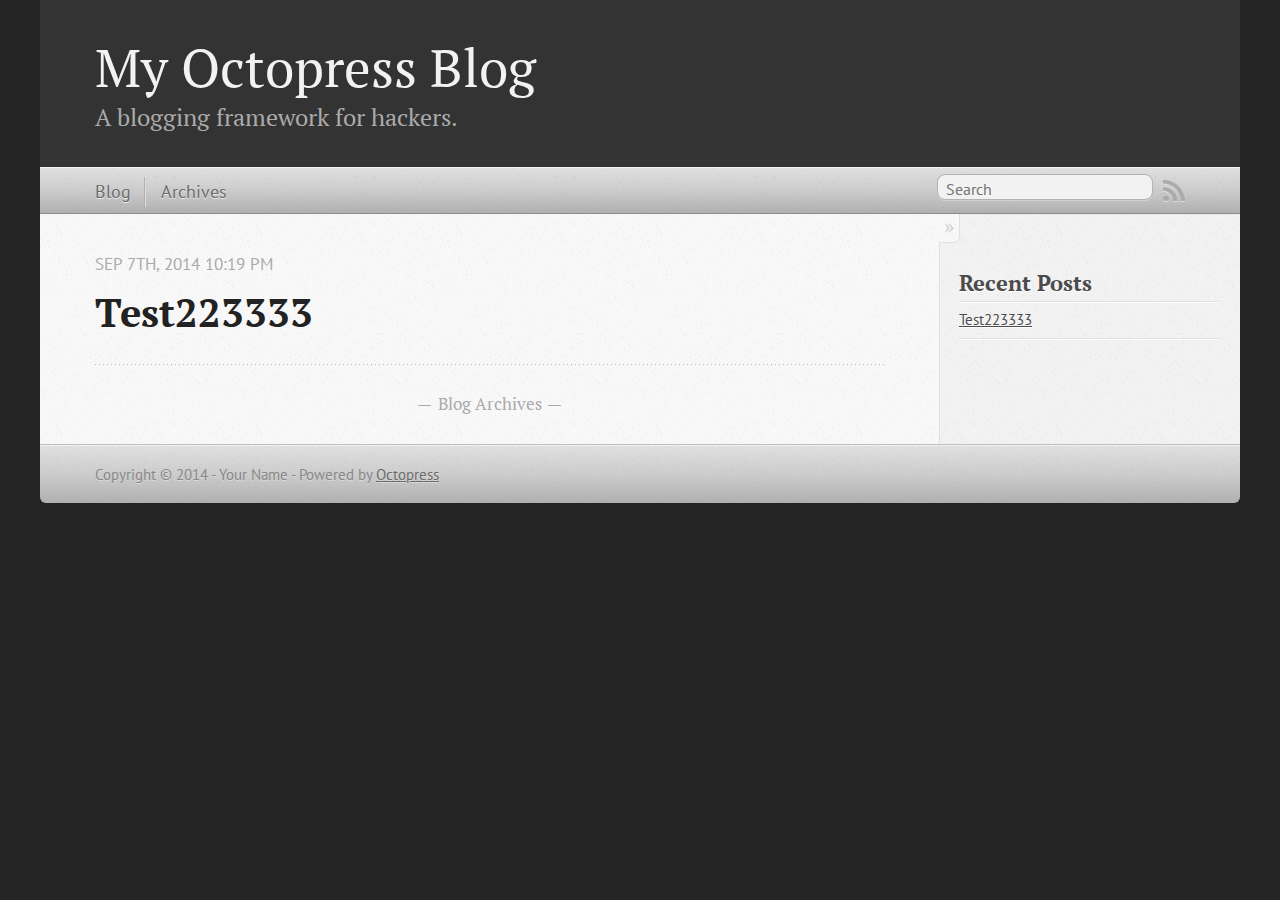
<file: index.html>
<!DOCTYPE html>
<!--[if IEMobile 7 ]><html class="no-js iem7"><![endif]-->
<!--[if lt IE 9]><html class="no-js lte-ie8"><![endif]-->
<!--[if (gt IE 8)|(gt IEMobile 7)|!(IEMobile)|!(IE)]><!--><html class="no-js" lang="en"><!--<![endif]-->
<head>
  <meta charset="utf-8">
  <title>My Octopress Blog</title>
  <meta name="author" content="Your Name">

  
  <meta name="description" content="
">
  

  <!-- http://t.co/dKP3o1e -->
  <meta name="HandheldFriendly" content="True">
  <meta name="MobileOptimized" content="320">
  <meta name="viewport" content="width=device-width, initial-scale=1">

  
  <link rel="canonical" href="http://xiangyueche.github.io">
  <link href="/favicon.png" rel="icon">
  <link href="/stylesheets/screen.css" media="screen, projection" rel="stylesheet" type="text/css">
  <link href="/atom.xml" rel="alternate" title="My Octopress Blog" type="application/atom+xml">
  <script src="/javascripts/modernizr-2.0.js"></script>
  <script src="//ajax.googleapis.com/ajax/libs/jquery/1.9.1/jquery.min.js"></script>
  <script>!window.jQuery && document.write(unescape('%3Cscript src="./javascripts/libs/jquery.min.js"%3E%3C/script%3E'))</script>
  <script src="/javascripts/octopress.js" type="text/javascript"></script>
  <!--Fonts from Google"s Web font directory at http://google.com/webfonts -->
<link href="//fonts.googleapis.com/css?family=PT+Serif:regular,italic,bold,bolditalic" rel="stylesheet" type="text/css">
<link href="//fonts.googleapis.com/css?family=PT+Sans:regular,italic,bold,bolditalic" rel="stylesheet" type="text/css">

  

</head>

<body   >
  <header role="banner"><hgroup>
  <h1><a href="/">My Octopress Blog</a></h1>
  
    <h2>A blogging framework for hackers.</h2>
  
</hgroup>

</header>
  <nav role="navigation"><ul class="subscription" data-subscription="rss">
  <li><a href="/atom.xml" rel="subscribe-rss" title="subscribe via RSS">RSS</a></li>
  
</ul>
  
<form action="https://www.google.com/search" method="get">
  <fieldset role="search">
    <input type="hidden" name="q" value="site:xiangyueche.github.io" />
    <input class="search" type="text" name="q" results="0" placeholder="Search"/>
  </fieldset>
</form>
  
<ul class="main-navigation">
  <li><a href="/">Blog</a></li>
  <li><a href="/blog/archives">Archives</a></li>
</ul>

</nav>
  <div id="main">
    <div id="content">
      <div class="blog-index">
  
  
  
    <article>
      
  <header>
    
      <h1 class="entry-title"><a href="/blog/2014/09/07/test223333/">Test223333</a></h1>
    
    
      <p class="meta">
        




<time class='entry-date' datetime='2014-09-07T22:19:14-04:00'><span class='date'><span class='date-month'>Sep</span> <span class='date-day'>7</span><span class='date-suffix'>th</span>, <span class='date-year'>2014</span></span> <span class='time'>10:19 pm</span></time>
        
      </p>
    
  </header>


  <div class="entry-content">
</div>
  
  


    </article>
  
  <div class="pagination">
    
    <a href="/blog/archives">Blog Archives</a>
    
  </div>
</div>
<aside class="sidebar">
  
    <section>
  <h1>Recent Posts</h1>
  <ul id="recent_posts">
    
      <li class="post">
        <a href="/blog/2014/09/07/test223333/">Test223333</a>
      </li>
    
  </ul>
</section>





  
</aside>

    </div>
  </div>
  <footer role="contentinfo"><p>
  Copyright &copy; 2014 - Your Name -
  <span class="credit">Powered by <a href="http://octopress.org">Octopress</a></span>
</p>

</footer>
  







  <script type="text/javascript">
    (function(){
      var twitterWidgets = document.createElement('script');
      twitterWidgets.type = 'text/javascript';
      twitterWidgets.async = true;
      twitterWidgets.src = '//platform.twitter.com/widgets.js';
      document.getElementsByTagName('head')[0].appendChild(twitterWidgets);
    })();
  </script>





</body>
</html>
</file>
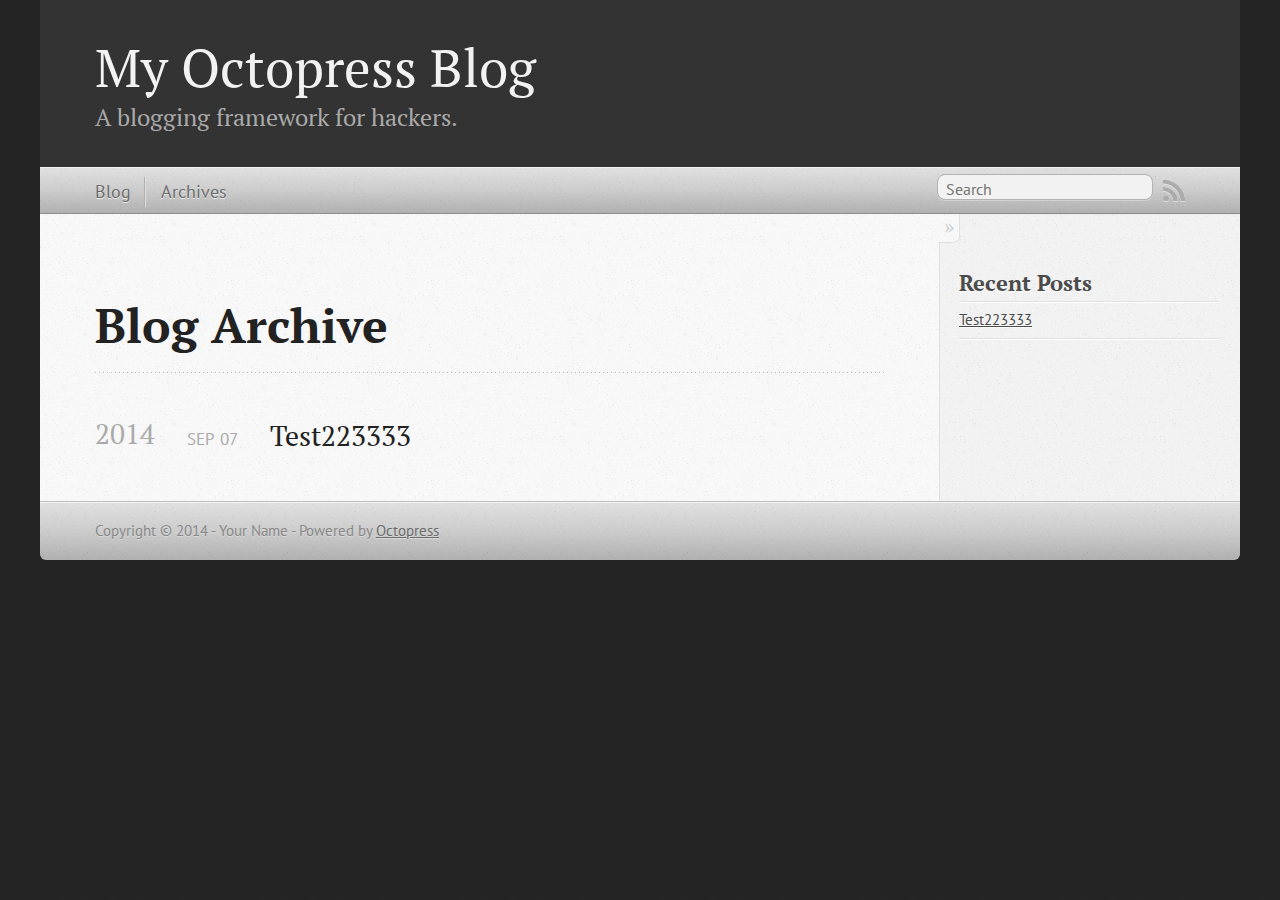
<file: blog/archives/index.html>
<!DOCTYPE html>
<!--[if IEMobile 7 ]><html class="no-js iem7"><![endif]-->
<!--[if lt IE 9]><html class="no-js lte-ie8"><![endif]-->
<!--[if (gt IE 8)|(gt IEMobile 7)|!(IEMobile)|!(IE)]><!--><html class="no-js" lang="en"><!--<![endif]-->
<head>
  <meta charset="utf-8">
  <title>Blog Archive - My Octopress Blog</title>
  <meta name="author" content="Your Name">

  
  <meta name="description" content=" Blog Archive 2014 Test223333
Sep 07 2014 Recent Posts Test223333 ">
  

  <!-- http://t.co/dKP3o1e -->
  <meta name="HandheldFriendly" content="True">
  <meta name="MobileOptimized" content="320">
  <meta name="viewport" content="width=device-width, initial-scale=1">

  
  <link rel="canonical" href="http://xiangyueche.github.io/blog/archives">
  <link href="/favicon.png" rel="icon">
  <link href="/stylesheets/screen.css" media="screen, projection" rel="stylesheet" type="text/css">
  <link href="/atom.xml" rel="alternate" title="My Octopress Blog" type="application/atom+xml">
  <script src="/javascripts/modernizr-2.0.js"></script>
  <script src="//ajax.googleapis.com/ajax/libs/jquery/1.9.1/jquery.min.js"></script>
  <script>!window.jQuery && document.write(unescape('%3Cscript src="./javascripts/libs/jquery.min.js"%3E%3C/script%3E'))</script>
  <script src="/javascripts/octopress.js" type="text/javascript"></script>
  <!--Fonts from Google"s Web font directory at http://google.com/webfonts -->
<link href="//fonts.googleapis.com/css?family=PT+Serif:regular,italic,bold,bolditalic" rel="stylesheet" type="text/css">
<link href="//fonts.googleapis.com/css?family=PT+Sans:regular,italic,bold,bolditalic" rel="stylesheet" type="text/css">

  

</head>

<body   >
  <header role="banner"><hgroup>
  <h1><a href="/">My Octopress Blog</a></h1>
  
    <h2>A blogging framework for hackers.</h2>
  
</hgroup>

</header>
  <nav role="navigation"><ul class="subscription" data-subscription="rss">
  <li><a href="/atom.xml" rel="subscribe-rss" title="subscribe via RSS">RSS</a></li>
  
</ul>
  
<form action="https://www.google.com/search" method="get">
  <fieldset role="search">
    <input type="hidden" name="q" value="site:xiangyueche.github.io" />
    <input class="search" type="text" name="q" results="0" placeholder="Search"/>
  </fieldset>
</form>
  
<ul class="main-navigation">
  <li><a href="/">Blog</a></li>
  <li><a href="/blog/archives">Archives</a></li>
</ul>

</nav>
  <div id="main">
    <div id="content">
      <div>
<article role="article">
  
  <header>
    <h1 class="entry-title">Blog Archive</h1>
    
  </header>
  
  <div id="blog-archives">



  
  <h2>2014</h2>

<article>
  
<h1><a href="/blog/2014/09/07/test223333/">Test223333</a></h1>
<time datetime="2014-09-07T22:19:14-04:00" pubdate><span class='month'>Sep</span> <span class='day'>07</span> <span class='year'>2014</span></time>


</article>

</div>

  
</article>

</div>

<aside class="sidebar">
  
    <section>
  <h1>Recent Posts</h1>
  <ul id="recent_posts">
    
      <li class="post">
        <a href="/blog/2014/09/07/test223333/">Test223333</a>
      </li>
    
  </ul>
</section>





  
</aside>


    </div>
  </div>
  <footer role="contentinfo"><p>
  Copyright &copy; 2014 - Your Name -
  <span class="credit">Powered by <a href="http://octopress.org">Octopress</a></span>
</p>

</footer>
  







  <script type="text/javascript">
    (function(){
      var twitterWidgets = document.createElement('script');
      twitterWidgets.type = 'text/javascript';
      twitterWidgets.async = true;
      twitterWidgets.src = '//platform.twitter.com/widgets.js';
      document.getElementsByTagName('head')[0].appendChild(twitterWidgets);
    })();
  </script>





</body>
</html>
</file>
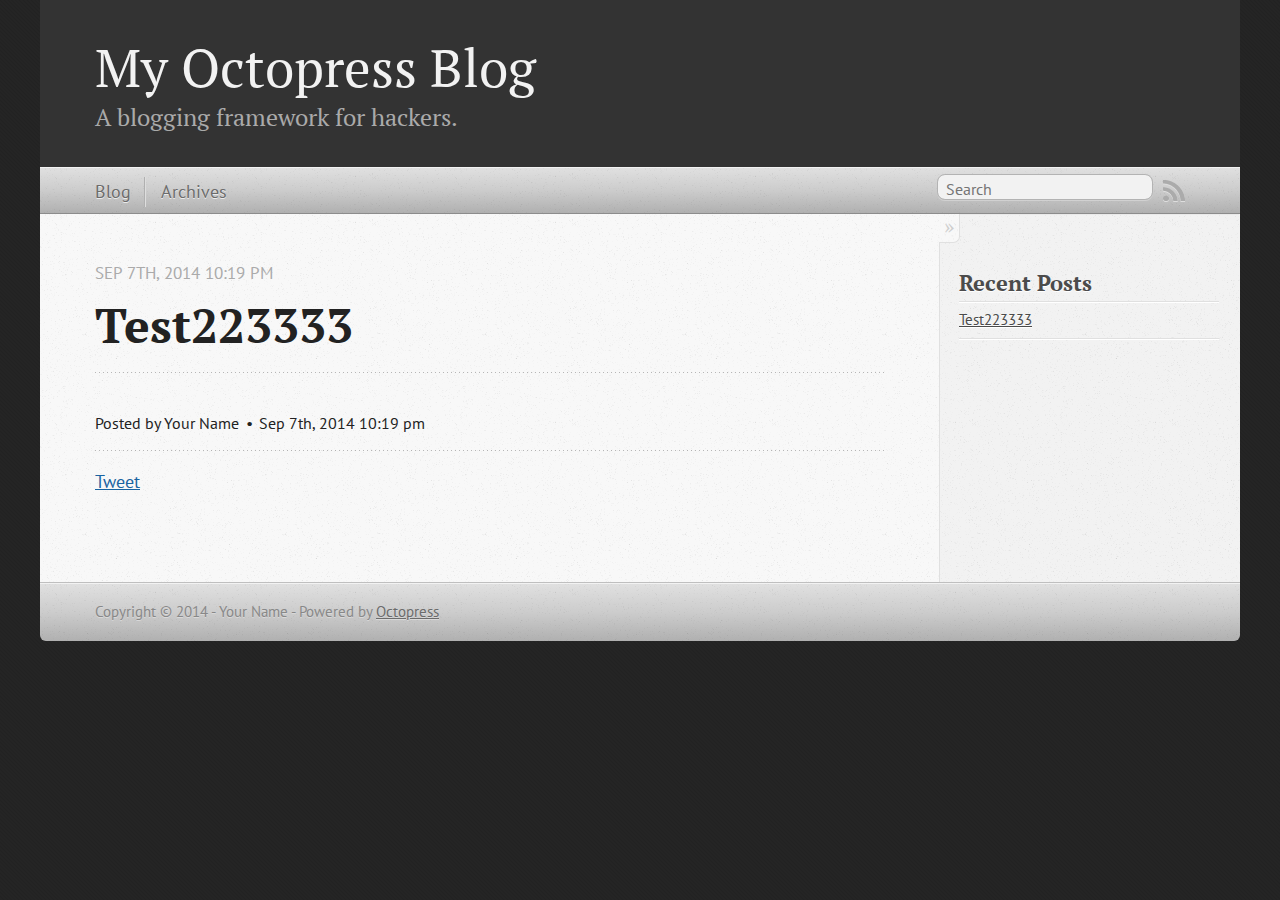
<file: blog/2014/09/07/test223333/index.html>
<!DOCTYPE html>
<!--[if IEMobile 7 ]><html class="no-js iem7"><![endif]-->
<!--[if lt IE 9]><html class="no-js lte-ie8"><![endif]-->
<!--[if (gt IE 8)|(gt IEMobile 7)|!(IEMobile)|!(IE)]><!--><html class="no-js" lang="en"><!--<![endif]-->
<head>
  <meta charset="utf-8">
  <title>Test223333 - My Octopress Blog</title>
  <meta name="author" content="Your Name">

  
  <meta name="description" content="
">
  

  <!-- http://t.co/dKP3o1e -->
  <meta name="HandheldFriendly" content="True">
  <meta name="MobileOptimized" content="320">
  <meta name="viewport" content="width=device-width, initial-scale=1">

  
  <link rel="canonical" href="http://xiangyueche.github.io/blog/2014/09/07/test223333">
  <link href="/favicon.png" rel="icon">
  <link href="/stylesheets/screen.css" media="screen, projection" rel="stylesheet" type="text/css">
  <link href="/atom.xml" rel="alternate" title="My Octopress Blog" type="application/atom+xml">
  <script src="/javascripts/modernizr-2.0.js"></script>
  <script src="//ajax.googleapis.com/ajax/libs/jquery/1.9.1/jquery.min.js"></script>
  <script>!window.jQuery && document.write(unescape('%3Cscript src="./javascripts/libs/jquery.min.js"%3E%3C/script%3E'))</script>
  <script src="/javascripts/octopress.js" type="text/javascript"></script>
  <!--Fonts from Google"s Web font directory at http://google.com/webfonts -->
<link href="//fonts.googleapis.com/css?family=PT+Serif:regular,italic,bold,bolditalic" rel="stylesheet" type="text/css">
<link href="//fonts.googleapis.com/css?family=PT+Sans:regular,italic,bold,bolditalic" rel="stylesheet" type="text/css">

  

</head>

<body   >
  <header role="banner"><hgroup>
  <h1><a href="/">My Octopress Blog</a></h1>
  
    <h2>A blogging framework for hackers.</h2>
  
</hgroup>

</header>
  <nav role="navigation"><ul class="subscription" data-subscription="rss">
  <li><a href="/atom.xml" rel="subscribe-rss" title="subscribe via RSS">RSS</a></li>
  
</ul>
  
<form action="https://www.google.com/search" method="get">
  <fieldset role="search">
    <input type="hidden" name="q" value="site:xiangyueche.github.io" />
    <input class="search" type="text" name="q" results="0" placeholder="Search"/>
  </fieldset>
</form>
  
<ul class="main-navigation">
  <li><a href="/">Blog</a></li>
  <li><a href="/blog/archives">Archives</a></li>
</ul>

</nav>
  <div id="main">
    <div id="content">
      <div>
<article class="hentry" role="article">
  
  <header>
    
      <h1 class="entry-title">Test223333</h1>
    
    
      <p class="meta">
        




<time class='entry-date' datetime='2014-09-07T22:19:14-04:00'><span class='date'><span class='date-month'>Sep</span> <span class='date-day'>7</span><span class='date-suffix'>th</span>, <span class='date-year'>2014</span></span> <span class='time'>10:19 pm</span></time>
        
      </p>
    
  </header>


<div class="entry-content">
</div>


  <footer>
    <p class="meta">
      
  

<span class="byline author vcard">Posted by <span class="fn">Your Name</span></span>

      




<time class='entry-date' datetime='2014-09-07T22:19:14-04:00'><span class='date'><span class='date-month'>Sep</span> <span class='date-day'>7</span><span class='date-suffix'>th</span>, <span class='date-year'>2014</span></span> <span class='time'>10:19 pm</span></time>
      


    </p>
    
      <div class="sharing">
  
  <a href="//twitter.com/share" class="twitter-share-button" data-url="http://xiangyueche.github.io/blog/2014/09/07/test223333/" data-via="" data-counturl="http://xiangyueche.github.io/blog/2014/09/07/test223333/" >Tweet</a>
  
  
  
</div>

    
    <p class="meta">
      
      
    </p>
  </footer>
</article>

</div>

<aside class="sidebar">
  
    <section>
  <h1>Recent Posts</h1>
  <ul id="recent_posts">
    
      <li class="post">
        <a href="/blog/2014/09/07/test223333/">Test223333</a>
      </li>
    
  </ul>
</section>





  
</aside>


    </div>
  </div>
  <footer role="contentinfo"><p>
  Copyright &copy; 2014 - Your Name -
  <span class="credit">Powered by <a href="http://octopress.org">Octopress</a></span>
</p>

</footer>
  







  <script type="text/javascript">
    (function(){
      var twitterWidgets = document.createElement('script');
      twitterWidgets.type = 'text/javascript';
      twitterWidgets.async = true;
      twitterWidgets.src = '//platform.twitter.com/widgets.js';
      document.getElementsByTagName('head')[0].appendChild(twitterWidgets);
    })();
  </script>





</body>
</html>
</file>
<file: stylesheets/screen.css>
html,body,div,span,applet,object,iframe,h1,h2,h3,h4,h5,h6,p,blockquote,pre,a,abbr,acronym,address,big,cite,code,del,dfn,em,img,ins,kbd,q,s,samp,small,strike,strong,sub,sup,tt,var,b,u,i,center,dl,dt,dd,ol,ul,li,fieldset,form,label,legend,table,caption,tbody,tfoot,thead,tr,th,td,article,aside,canvas,details,embed,figure,figcaption,footer,header,hgroup,menu,nav,output,ruby,section,summary,time,mark,audio,video{margin:0;padding:0;border:0;font:inherit;font-size:100%;vertical-align:baseline}html{line-height:1}ol,ul{list-style:none}table{border-collapse:collapse;border-spacing:0}caption,th,td{text-align:left;font-weight:normal;vertical-align:middle}q,blockquote{quotes:none}q:before,q:after,blockquote:before,blockquote:after{content:"";content:none}a img{border:none}article,aside,details,figcaption,figure,footer,header,hgroup,menu,nav,section,summary{display:block}a{color:#1863a1}a:visited{color:#751590}a:focus{color:#0181eb}a:hover{color:#0181eb}a:active{color:#01579f}aside.sidebar a{color:#222}aside.sidebar a:focus{color:#0181eb}aside.sidebar a:hover{color:#0181eb}aside.sidebar a:active{color:#01579f}a{-webkit-transition:color 0.3s;-moz-transition:color 0.3s;-o-transition:color 0.3s;transition:color 0.3s}html{background:#252525 url('/images/line-tile.png?1410142741') top left}body>div{background:#f2f2f2 url('/images/noise.png?1410142741') top left;border-bottom:1px solid #bfbfbf}body>div>div{background:#f8f8f8 url('/images/noise.png?1410142741') top left;border-right:1px solid #e0e0e0}.heading,body>header h1,h1,h2,h3,h4,h5,h6{font-family:"PT Serif","Georgia","Helvetica Neue",Arial,sans-serif}.sans,body>header h2,article header p.meta,article>footer,#content .blog-index footer,html .gist .gist-file .gist-meta,#blog-archives a.category,#blog-archives time,aside.sidebar section,body>footer{font-family:"PT Sans","Helvetica Neue",Arial,sans-serif}.serif,body,#content .blog-index a[rel=full-article]{font-family:"PT Serif",Georgia,Times,"Times New Roman",serif}.mono,pre,code,tt,p code,li code{font-family:Menlo,Monaco,"Andale Mono","lucida console","Courier New",monospace}body>header h1{font-size:2.2em;font-family:"PT Serif","Georgia","Helvetica Neue",Arial,sans-serif;font-weight:normal;line-height:1.2em;margin-bottom:0.6667em}body>header h2{font-family:"PT Serif","Georgia","Helvetica Neue",Arial,sans-serif}body{line-height:1.5em;color:#222}h1{font-size:2.2em;line-height:1.2em}@media only screen and (min-width: 992px){body{font-size:1.15em}h1{font-size:2.6em;line-height:1.2em}}h1,h2,h3,h4,h5,h6{text-rendering:optimizelegibility;margin-bottom:1em;font-weight:bold}h2,section h1{font-size:1.5em}h3,section h2,section section h1{font-size:1.3em}h4,section h3,section section h2,section section section h1{font-size:1em}h5,section h4,section section h3{font-size:.9em}h6,section h5,section section h4,section section section h3{font-size:.8em}p,article blockquote,ul,ol{margin-bottom:1.5em}ul{list-style-type:disc}ul ul{list-style-type:circle;margin-bottom:0px}ul ul ul{list-style-type:square;margin-bottom:0px}ol{list-style-type:decimal}ol ol{list-style-type:lower-alpha;margin-bottom:0px}ol ol ol{list-style-type:lower-roman;margin-bottom:0px}ul,ul ul,ul ol,ol,ol ul,ol ol{margin-left:1.3em}ul ul,ul ol,ol ul,ol ol{margin-bottom:0em}strong{font-weight:bold}em{font-style:italic}sup,sub{font-size:0.75em;position:relative;display:inline-block;padding:0 .2em;line-height:.8em}sup{top:-.5em}sub{bottom:-.5em}a[rev='footnote']{font-size:.75em;padding:0 .3em;line-height:1}q{font-style:italic}q:before{content:"\201C"}q:after{content:"\201D"}em,dfn{font-style:italic}strong,dfn{font-weight:bold}del,s{text-decoration:line-through}abbr,acronym{border-bottom:1px dotted;cursor:help}hr{margin-bottom:0.2em}small{font-size:.8em}big{font-size:1.2em}article blockquote{font-style:italic;position:relative;font-size:1.2em;line-height:1.5em;padding-left:1em;border-left:4px solid rgba(170,170,170,0.5)}article blockquote cite{font-style:italic}article blockquote cite a{color:#aaa !important;word-wrap:break-word}article blockquote cite:before{content:'\2014';padding-right:.3em;padding-left:.3em;color:#aaa}@media only screen and (min-width: 992px){article blockquote{padding-left:1.5em;border-left-width:4px}}.pullquote-right:before,.pullquote-left:before{padding:0;border:none;content:attr(data-pullquote);float:right;width:45%;margin:.5em 0 1em 1.5em;position:relative;top:7px;font-size:1.4em;line-height:1.45em}.pullquote-left:before{float:left;margin:.5em 1.5em 1em 0}.force-wrap,article a,aside.sidebar a{white-space:-moz-pre-wrap;white-space:-pre-wrap;white-space:-o-pre-wrap;white-space:pre-wrap;word-wrap:break-word}.group,body>header,body>nav,body>footer,body #content>article,body #content>div>article,body #content>div>section,body div.pagination,aside.sidebar,#main,#content,.sidebar{*zoom:1}.group:after,body>header:after,body>nav:after,body>footer:after,body #content>article:after,body #content>div>section:after,body div.pagination:after,#main:after,#content:after,.sidebar:after{content:"";display:table;clear:both}body{-webkit-text-size-adjust:none;max-width:1200px;position:relative;margin:0 auto}body>header,body>nav,body>footer,body #content>article,body #content>div>article,body #content>div>section{padding-left:18px;padding-right:18px}@media only screen and (min-width: 480px){body>header,body>nav,body>footer,body #content>article,body #content>div>article,body #content>div>section{padding-left:25px;padding-right:25px}}@media only screen and (min-width: 768px){body>header,body>nav,body>footer,body #content>article,body #content>div>article,body #content>div>section{padding-left:35px;padding-right:35px}}@media only screen and (min-width: 992px){body>header,body>nav,body>footer,body #content>article,body #content>div>article,body #content>div>section{padding-left:55px;padding-right:55px}}body div.pagination{margin-left:18px;margin-right:18px}@media only screen and (min-width: 480px){body div.pagination{margin-left:25px;margin-right:25px}}@media only screen and (min-width: 768px){body div.pagination{margin-left:35px;margin-right:35px}}@media only screen and (min-width: 992px){body div.pagination{margin-left:55px;margin-right:55px}}body>header{font-size:1em;padding-top:1.5em;padding-bottom:1.5em}#content{overflow:hidden}#content>div,#content>article{width:100%}aside.sidebar{float:none;padding:0 18px 1px;background-color:#f7f7f7;border-top:1px solid #e0e0e0}.flex-content,article img,article video,article .flash-video,aside.sidebar img{max-width:100%;height:auto}.basic-alignment.left,article img.left,article video.left,article .left.flash-video,aside.sidebar img.left{float:left;margin-right:1.5em}.basic-alignment.right,article img.right,article video.right,article .right.flash-video,aside.sidebar img.right{float:right;margin-left:1.5em}.basic-alignment.center,article img.center,article video.center,article .center.flash-video,aside.sidebar img.center{display:block;margin:0 auto 1.5em}.basic-alignment.left,article img.left,article video.left,article .left.flash-video,aside.sidebar img.left,.basic-alignment.right,article img.right,article video.right,article .right.flash-video,aside.sidebar img.right{margin-bottom:.8em}.toggle-sidebar,.no-sidebar .toggle-sidebar{display:none}@media only screen and (min-width: 750px){body.sidebar-footer aside.sidebar{float:none;width:auto;clear:left;margin:0;padding:0 35px 1px;background-color:#f7f7f7;border-top:1px solid #eaeaea}body.sidebar-footer aside.sidebar section.odd,body.sidebar-footer aside.sidebar section.even{float:left;width:48%}body.sidebar-footer aside.sidebar section.odd{margin-left:0}body.sidebar-footer aside.sidebar section.even{margin-left:4%}body.sidebar-footer aside.sidebar.thirds section{width:30%;margin-left:5%}body.sidebar-footer aside.sidebar.thirds section.first{margin-left:0;clear:both}}body.sidebar-footer #content{margin-right:0px}body.sidebar-footer .toggle-sidebar{display:none}@media only screen and (min-width: 550px){body>header{font-size:1em}}@media only screen and (min-width: 750px){aside.sidebar{float:none;width:auto;clear:left;margin:0;padding:0 35px 1px;background-color:#f7f7f7;border-top:1px solid #eaeaea}aside.sidebar section.odd,aside.sidebar section.even{float:left;width:48%}aside.sidebar section.odd{margin-left:0}aside.sidebar section.even{margin-left:4%}aside.sidebar.thirds section{width:30%;margin-left:5%}aside.sidebar.thirds section.first{margin-left:0;clear:both}}@media only screen and (min-width: 768px){body{-webkit-text-size-adjust:auto}body>header{font-size:1.2em}#main{padding:0;margin:0 auto}#content{overflow:visible;margin-right:240px;position:relative}.no-sidebar #content{margin-right:0;border-right:0}.collapse-sidebar #content{margin-right:20px}#content>div,#content>article{padding-top:17.5px;padding-bottom:17.5px;float:left}aside.sidebar{width:210px;padding:0 15px 15px;background:none;clear:none;float:left;margin:0 -100% 0 0}aside.sidebar section{width:auto;margin-left:0}aside.sidebar section.odd,aside.sidebar section.even{float:none;width:auto;margin-left:0}.collapse-sidebar aside.sidebar{float:none;width:auto;clear:left;margin:0;padding:0 35px 1px;background-color:#f7f7f7;border-top:1px solid #eaeaea}.collapse-sidebar aside.sidebar section.odd,.collapse-sidebar aside.sidebar section.even{float:left;width:48%}.collapse-sidebar aside.sidebar section.odd{margin-left:0}.collapse-sidebar aside.sidebar section.even{margin-left:4%}.collapse-sidebar aside.sidebar.thirds section{width:30%;margin-left:5%}.collapse-sidebar aside.sidebar.thirds section.first{margin-left:0;clear:both}}@media only screen and (min-width: 992px){body>header{font-size:1.3em}#content{margin-right:300px}#content>div,#content>article{padding-top:27.5px;padding-bottom:27.5px}aside.sidebar{width:260px;padding:1.2em 20px 20px}.collapse-sidebar aside.sidebar{padding-left:55px;padding-right:55px}}@media only screen and (min-width: 768px){ul,ol{margin-left:0}}body>header{background:#333}body>header h1{display:inline-block;margin:0}body>header h1 a,body>header h1 a:visited,body>header h1 a:hover{color:#f2f2f2;text-decoration:none}body>header h2{margin:.2em 0 0;font-size:1em;color:#aaa;font-weight:normal}body>nav{position:relative;background-color:#ccc;background:url('/images/noise.png?1410142741'),-webkit-gradient(linear, 50% 0%, 50% 100%, color-stop(0%, #e0e0e0), color-stop(50%, #cccccc), color-stop(100%, #b0b0b0));background:url('/images/noise.png?1410142741'),-webkit-linear-gradient(#e0e0e0,#cccccc,#b0b0b0);background:url('/images/noise.png?1410142741'),-moz-linear-gradient(#e0e0e0,#cccccc,#b0b0b0);background:url('/images/noise.png?1410142741'),-o-linear-gradient(#e0e0e0,#cccccc,#b0b0b0);background:url('/images/noise.png?1410142741'),linear-gradient(#e0e0e0,#cccccc,#b0b0b0);border-top:1px solid #f2f2f2;border-bottom:1px solid #8c8c8c;padding-top:.35em;padding-bottom:.35em}body>nav form{-webkit-background-clip:padding;-moz-background-clip:padding;background-clip:padding-box;margin:0;padding:0}body>nav form .search{padding:.3em .5em 0;font-size:.85em;font-family:"PT Sans","Helvetica Neue",Arial,sans-serif;line-height:1.1em;width:95%;-webkit-border-radius:0.5em;-moz-border-radius:0.5em;-ms-border-radius:0.5em;-o-border-radius:0.5em;border-radius:0.5em;-webkit-background-clip:padding;-moz-background-clip:padding;background-clip:padding-box;-webkit-box-shadow:#d1d1d1 0 1px;-moz-box-shadow:#d1d1d1 0 1px;box-shadow:#d1d1d1 0 1px;background-color:#f2f2f2;border:1px solid #b3b3b3;color:#888}body>nav form .search:focus{color:#444;border-color:#80b1df;-webkit-box-shadow:#80b1df 0 0 4px,#80b1df 0 0 3px inset;-moz-box-shadow:#80b1df 0 0 4px,#80b1df 0 0 3px inset;box-shadow:#80b1df 0 0 4px,#80b1df 0 0 3px inset;background-color:#fff;outline:none}body>nav fieldset[role=search]{float:right;width:48%}body>nav fieldset.mobile-nav{float:left;width:48%}body>nav fieldset.mobile-nav select{width:100%;font-size:.8em;border:1px solid #888}body>nav ul{display:none}@media only screen and (min-width: 550px){body>nav{font-size:.9em}body>nav ul{margin:0;padding:0;border:0;overflow:hidden;*zoom:1;float:left;display:block;padding-top:.15em}body>nav ul li{list-style-image:none;list-style-type:none;margin-left:0;white-space:nowrap;display:inline;float:left;padding-left:0;padding-right:0}body>nav ul li:first-child,body>nav ul li.first{padding-left:0}body>nav ul li:last-child{padding-right:0}body>nav ul li.last{padding-right:0}body>nav ul.subscription{margin-left:.8em;float:right}body>nav ul.subscription li:last-child a{padding-right:0}body>nav ul li{margin:0}body>nav a{color:#6b6b6b;font-family:"PT Sans","Helvetica Neue",Arial,sans-serif;text-shadow:#ebebeb 0 1px;float:left;text-decoration:none;font-size:1.1em;padding:.1em 0;line-height:1.5em}body>nav a:visited{color:#6b6b6b}body>nav a:hover{color:#2b2b2b}body>nav li+li{border-left:1px solid #b0b0b0;margin-left:.8em}body>nav li+li a{padding-left:.8em;border-left:1px solid #dedede}body>nav form{float:right;text-align:left;padding-left:.8em;width:175px}body>nav form .search{width:93%;font-size:.95em;line-height:1.2em}body>nav ul[data-subscription$=email]+form{width:97px}body>nav ul[data-subscription$=email]+form .search{width:91%}body>nav fieldset.mobile-nav{display:none}body>nav fieldset[role=search]{width:99%}}@media only screen and (min-width: 992px){body>nav form{width:215px}body>nav ul[data-subscription$=email]+form{width:147px}}.no-placeholder body>nav .search{background:#f2f2f2 url('/images/search.png?1410142741') 0.3em 0.25em no-repeat;text-indent:1.3em}@media only screen and (min-width: 550px){.maskImage body>nav ul[data-subscription$=email]+form{width:123px}}@media only screen and (min-width: 992px){.maskImage body>nav ul[data-subscription$=email]+form{width:173px}}.maskImage ul.subscription{position:relative;top:.2em}.maskImage ul.subscription li,.maskImage ul.subscription a{border:0;padding:0}.maskImage a[rel=subscribe-rss]{position:relative;top:0px;text-indent:-999999em;background-color:#dedede;border:0;padding:0}.maskImage a[rel=subscribe-rss],.maskImage a[rel=subscribe-rss]:after{-webkit-mask-image:url('/images/rss.png?1410142741');-moz-mask-image:url('/images/rss.png?1410142741');-ms-mask-image:url('/images/rss.png?1410142741');-o-mask-image:url('/images/rss.png?1410142741');mask-image:url('/images/rss.png?1410142741');-webkit-mask-repeat:no-repeat;-moz-mask-repeat:no-repeat;-ms-mask-repeat:no-repeat;-o-mask-repeat:no-repeat;mask-repeat:no-repeat;width:22px;height:22px}.maskImage a[rel=subscribe-rss]:after{content:"";position:absolute;top:-1px;left:0;background-color:#ababab}.maskImage a[rel=subscribe-rss]:hover:after{background-color:#9e9e9e}.maskImage a[rel=subscribe-email]{position:relative;top:0px;text-indent:-999999em;background-color:#dedede;border:0;padding:0}.maskImage a[rel=subscribe-email],.maskImage a[rel=subscribe-email]:after{-webkit-mask-image:url('/images/email.png?1410142741');-moz-mask-image:url('/images/email.png?1410142741');-ms-mask-image:url('/images/email.png?1410142741');-o-mask-image:url('/images/email.png?1410142741');mask-image:url('/images/email.png?1410142741');-webkit-mask-repeat:no-repeat;-moz-mask-repeat:no-repeat;-ms-mask-repeat:no-repeat;-o-mask-repeat:no-repeat;mask-repeat:no-repeat;width:28px;height:22px}.maskImage a[rel=subscribe-email]:after{content:"";position:absolute;top:-1px;left:0;background-color:#ababab}.maskImage a[rel=subscribe-email]:hover:after{background-color:#9e9e9e}article{padding-top:1em}article header{position:relative;padding-top:2em;padding-bottom:1em;margin-bottom:1em;background:url('[data-uri]') bottom left repeat-x}article header h1{margin:0}article header h1 a{text-decoration:none}article header h1 a:hover{text-decoration:underline}article header p{font-size:.9em;color:#aaa;margin:0}article header p.meta{text-transform:uppercase;position:absolute;top:0}@media only screen and (min-width: 768px){article header{margin-bottom:1.5em;padding-bottom:1em;background:url('[data-uri]') bottom left repeat-x}}article h2{padding-top:0.8em;background:url('[data-uri]') top left repeat-x}.entry-content article h2:first-child,article header+h2{padding-top:0}article h2:first-child,article header+h2{background:none}article .feature{padding-top:.5em;margin-bottom:1em;padding-bottom:1em;background:url('[data-uri]') bottom left repeat-x;font-size:2.0em;font-style:italic;line-height:1.3em}article img,article video,article .flash-video{-webkit-border-radius:0.3em;-moz-border-radius:0.3em;-ms-border-radius:0.3em;-o-border-radius:0.3em;border-radius:0.3em;-webkit-box-shadow:rgba(0,0,0,0.15) 0 1px 4px;-moz-box-shadow:rgba(0,0,0,0.15) 0 1px 4px;box-shadow:rgba(0,0,0,0.15) 0 1px 4px;-webkit-box-sizing:border-box;-moz-box-sizing:border-box;box-sizing:border-box;border:#fff 0.5em solid}article video,article .flash-video{margin:0 auto 1.5em}article video{display:block;width:100%}article .flash-video>div{position:relative;display:block;padding-bottom:56.25%;padding-top:1px;height:0;overflow:hidden}article .flash-video>div iframe,article .flash-video>div object,article .flash-video>div embed{position:absolute;top:0;left:0;width:100%;height:100%}article>footer{padding-bottom:2.5em;margin-top:2em}article>footer p.meta{margin-bottom:.8em;font-size:.85em;clear:both;overflow:hidden}.blog-index article+article{background:url('[data-uri]') top left repeat-x}#content .blog-index{padding-top:0;padding-bottom:0}#content .blog-index article{padding-top:2em}#content .blog-index article header{background:none;padding-bottom:0}#content .blog-index article h1{font-size:2.2em}#content .blog-index article h1 a{color:inherit}#content .blog-index article h1 a:hover{color:#0181eb}#content .blog-index a[rel=full-article]{background:#ebebeb;display:inline-block;padding:.4em .8em;margin-right:.5em;text-decoration:none;color:#666;-webkit-transition:background-color 0.5s;-moz-transition:background-color 0.5s;-o-transition:background-color 0.5s;transition:background-color 0.5s}#content .blog-index a[rel=full-article]:hover{background:#0181eb;text-shadow:none;color:#f8f8f8}#content .blog-index footer{margin-top:1em}.separator,article>footer .byline+time:before,article>footer time+time:before,article>footer .comments:before,article>footer .byline ~ .categories:before{content:"\2022 ";padding:0 .4em 0 .2em;display:inline-block}#content div.pagination{text-align:center;font-size:.95em;position:relative;background:url('[data-uri]') top left repeat-x;padding-top:1.5em;padding-bottom:1.5em}#content div.pagination a{text-decoration:none;color:#aaa}#content div.pagination a.prev{position:absolute;left:0}#content div.pagination a.next{position:absolute;right:0}#content div.pagination a:hover{color:#0181eb}#content div.pagination a[href*=archive]:before,#content div.pagination a[href*=archive]:after{content:'\2014';padding:0 .3em}p.meta+.sharing{padding-top:1em;padding-left:0;background:url('[data-uri]') top left repeat-x}#fb-root{display:none}.highlight,html .gist .gist-file .gist-syntax .gist-highlight{border:1px solid #05232b !important}.highlight table td.code,html .gist .gist-file .gist-syntax .gist-highlight table td.code{width:100%}.highlight .line-numbers,html .gist .gist-file .gist-syntax .highlight .line_numbers{text-align:right;font-size:13px;line-height:1.45em;background:#073642 url('/images/noise.png?1410142741') top left !important;border-right:1px solid #00232c !important;-webkit-box-shadow:#083e4b -1px 0 inset;-moz-box-shadow:#083e4b -1px 0 inset;box-shadow:#083e4b -1px 0 inset;text-shadow:#021014 0 -1px;padding:.8em !important;-webkit-border-radius:0;-moz-border-radius:0;-ms-border-radius:0;-o-border-radius:0;border-radius:0}.highlight .line-numbers span,html .gist .gist-file .gist-syntax .highlight .line_numbers span{color:#586e75 !important}figure.code,.gist-file,pre{-webkit-box-shadow:rgba(0,0,0,0.06) 0 0 10px;-moz-box-shadow:rgba(0,0,0,0.06) 0 0 10px;box-shadow:rgba(0,0,0,0.06) 0 0 10px}figure.code .highlight pre,.gist-file .highlight pre,pre .highlight pre{-webkit-box-shadow:none;-moz-box-shadow:none;box-shadow:none}.gist .highlight *::-moz-selection,figure.code .highlight *::-moz-selection{background:#386774;color:inherit;text-shadow:#002b36 0 1px}.gist .highlight *::-webkit-selection,figure.code .highlight *::-webkit-selection{background:#386774;color:inherit;text-shadow:#002b36 0 1px}.gist .highlight *::selection,figure.code .highlight *::selection{background:#386774;color:inherit;text-shadow:#002b36 0 1px}html .gist .gist-file{margin-bottom:1.8em;position:relative;border:none;padding-top:26px !important}html .gist .gist-file .highlight{margin-bottom:0}html .gist .gist-file .gist-syntax{border-bottom:0 !important;background:none !important}html .gist .gist-file .gist-syntax .gist-highlight{background:#002b36 !important}html .gist .gist-file .gist-syntax .highlight pre{padding:0}html .gist .gist-file .gist-meta{padding:.6em 0.8em;border:1px solid #083e4b !important;color:#586e75;font-size:.7em !important;background:#073642 url('/images/noise.png?1410142741') top left;line-height:1.5em}html .gist .gist-file .gist-meta a{color:#75878b !important;text-decoration:none}html .gist .gist-file .gist-meta a:hover{text-decoration:underline}html .gist .gist-file .gist-meta a:hover{color:#93a1a1 !important}html .gist .gist-file .gist-meta a[href*='#file']{position:absolute;top:0;left:0;right:-10px;color:#474747 !important}html .gist .gist-file .gist-meta a[href*='#file']:hover{color:#1863a1 !important}html .gist .gist-file .gist-meta a[href*=raw]{top:.4em}pre{background:#002b36 url('/images/noise.png?1410142741') top left;-webkit-border-radius:0.4em;-moz-border-radius:0.4em;-ms-border-radius:0.4em;-o-border-radius:0.4em;border-radius:0.4em;border:1px solid #05232b;line-height:1.45em;font-size:13px;margin-bottom:2.1em;padding:.8em 1em;color:#93a1a1;overflow:auto}h3.filename+pre{-moz-border-radius-topleft:0px;-webkit-border-top-left-radius:0px;border-top-left-radius:0px;-moz-border-radius-topright:0px;-webkit-border-top-right-radius:0px;border-top-right-radius:0px}p code,li code{display:inline-block;white-space:no-wrap;background:#fff;font-size:.8em;line-height:1.5em;color:#555;border:1px solid #ddd;-webkit-border-radius:0.4em;-moz-border-radius:0.4em;-ms-border-radius:0.4em;-o-border-radius:0.4em;border-radius:0.4em;padding:0 .3em;margin:-1px 0}p pre code,li pre code{font-size:1em !important;background:none;border:none}.pre-code,html .gist .gist-file .gist-syntax .highlight pre,.highlight code{font-family:Menlo,Monaco,"Andale Mono","lucida console","Courier New",monospace !important;overflow:scroll;overflow-y:hidden;display:block;padding:.8em;overflow-x:auto;line-height:1.45em;background:#002b36 url('/images/noise.png?1410142741') top left !important;color:#93a1a1 !important}.pre-code span,html .gist .gist-file .gist-syntax .highlight pre span,.highlight code span{color:#93a1a1 !important}.pre-code span,html .gist .gist-file .gist-syntax .highlight pre span,.highlight code span{font-style:normal !important;font-weight:normal !important}.pre-code .c,html .gist .gist-file .gist-syntax .highlight pre .c,.highlight code .c{color:#586e75 !important;font-style:italic !important}.pre-code .cm,html .gist .gist-file .gist-syntax .highlight pre .cm,.highlight code .cm{color:#586e75 !important;font-style:italic !important}.pre-code .cp,html .gist .gist-file .gist-syntax .highlight pre .cp,.highlight code .cp{color:#586e75 !important;font-style:italic !important}.pre-code .c1,html .gist .gist-file .gist-syntax .highlight pre .c1,.highlight code .c1{color:#586e75 !important;font-style:italic !important}.pre-code .cs,html .gist .gist-file .gist-syntax .highlight pre .cs,.highlight code .cs{color:#586e75 !important;font-weight:bold !important;font-style:italic !important}.pre-code .err,html .gist .gist-file .gist-syntax .highlight pre .err,.highlight code .err{color:#dc322f !important;background:none !important}.pre-code .k,html .gist .gist-file .gist-syntax .highlight pre .k,.highlight code .k{color:#cb4b16 !important}.pre-code .o,html .gist .gist-file .gist-syntax .highlight pre .o,.highlight code .o{color:#93a1a1 !important;font-weight:bold !important}.pre-code .p,html .gist .gist-file .gist-syntax .highlight pre .p,.highlight code .p{color:#93a1a1 !important}.pre-code .ow,html .gist .gist-file .gist-syntax .highlight pre .ow,.highlight code .ow{color:#2aa198 !important;font-weight:bold !important}.pre-code .gd,html .gist .gist-file .gist-syntax .highlight pre .gd,.highlight code .gd{color:#93a1a1 !important;background-color:#372c34 !important;display:inline-block}.pre-code .gd .x,html .gist .gist-file .gist-syntax .highlight pre .gd .x,.highlight code .gd .x{color:#93a1a1 !important;background-color:#4d2d33 !important;display:inline-block}.pre-code .ge,html .gist .gist-file .gist-syntax .highlight pre .ge,.highlight code .ge{color:#93a1a1 !important;font-style:italic !important}.pre-code .gh,html .gist .gist-file .gist-syntax .highlight pre .gh,.highlight code .gh{color:#586e75 !important}.pre-code .gi,html .gist .gist-file .gist-syntax .highlight pre .gi,.highlight code .gi{color:#93a1a1 !important;background-color:#1a412b !important;display:inline-block}.pre-code .gi .x,html .gist .gist-file .gist-syntax .highlight pre .gi .x,.highlight code .gi .x{color:#93a1a1 !important;background-color:#355720 !important;display:inline-block}.pre-code .gs,html .gist .gist-file .gist-syntax .highlight pre .gs,.highlight code .gs{color:#93a1a1 !important;font-weight:bold !important}.pre-code .gu,html .gist .gist-file .gist-syntax .highlight pre .gu,.highlight code .gu{color:#6c71c4 !important}.pre-code .kc,html .gist .gist-file .gist-syntax .highlight pre .kc,.highlight code .kc{color:#859900 !important;font-weight:bold !important}.pre-code .kd,html .gist .gist-file .gist-syntax .highlight pre .kd,.highlight code .kd{color:#268bd2 !important}.pre-code .kp,html .gist .gist-file .gist-syntax .highlight pre .kp,.highlight code .kp{color:#cb4b16 !important;font-weight:bold !important}.pre-code .kr,html .gist .gist-file .gist-syntax .highlight pre .kr,.highlight code .kr{color:#d33682 !important;font-weight:bold !important}.pre-code .kt,html .gist .gist-file .gist-syntax .highlight pre .kt,.highlight code .kt{color:#2aa198 !important}.pre-code .n,html .gist .gist-file .gist-syntax .highlight pre .n,.highlight code .n{color:#268bd2 !important}.pre-code .na,html .gist .gist-file .gist-syntax .highlight pre .na,.highlight code .na{color:#268bd2 !important}.pre-code .nb,html .gist .gist-file .gist-syntax .highlight pre .nb,.highlight code .nb{color:#859900 !important}.pre-code .nc,html .gist .gist-file .gist-syntax .highlight pre .nc,.highlight code .nc{color:#d33682 !important}.pre-code .no,html .gist .gist-file .gist-syntax .highlight pre .no,.highlight code .no{color:#b58900 !important}.pre-code .nl,html .gist .gist-file .gist-syntax .highlight pre .nl,.highlight code .nl{color:#859900 !important}.pre-code .ne,html .gist .gist-file .gist-syntax .highlight pre .ne,.highlight code .ne{color:#268bd2 !important;font-weight:bold !important}.pre-code .nf,html .gist .gist-file .gist-syntax .highlight pre .nf,.highlight code .nf{color:#268bd2 !important;font-weight:bold !important}.pre-code .nn,html .gist .gist-file .gist-syntax .highlight pre .nn,.highlight code .nn{color:#b58900 !important}.pre-code .nt,html .gist .gist-file .gist-syntax .highlight pre .nt,.highlight code .nt{color:#268bd2 !important;font-weight:bold !important}.pre-code .nx,html .gist .gist-file .gist-syntax .highlight pre .nx,.highlight code .nx{color:#b58900 !important}.pre-code .vg,html .gist .gist-file .gist-syntax .highlight pre .vg,.highlight code .vg{color:#268bd2 !important}.pre-code .vi,html .gist .gist-file .gist-syntax .highlight pre .vi,.highlight code .vi{color:#268bd2 !important}.pre-code .nv,html .gist .gist-file .gist-syntax .highlight pre .nv,.highlight code .nv{color:#268bd2 !important}.pre-code .mf,html .gist .gist-file .gist-syntax .highlight pre .mf,.highlight code .mf{color:#2aa198 !important}.pre-code .m,html .gist .gist-file .gist-syntax .highlight pre .m,.highlight code .m{color:#2aa198 !important}.pre-code .mh,html .gist .gist-file .gist-syntax .highlight pre .mh,.highlight code .mh{color:#2aa198 !important}.pre-code .mi,html .gist .gist-file .gist-syntax .highlight pre .mi,.highlight code .mi{color:#2aa198 !important}.pre-code .s,html .gist .gist-file .gist-syntax .highlight pre .s,.highlight code .s{color:#2aa198 !important}.pre-code .sd,html .gist .gist-file .gist-syntax .highlight pre .sd,.highlight code .sd{color:#2aa198 !important}.pre-code .s2,html .gist .gist-file .gist-syntax .highlight pre .s2,.highlight code .s2{color:#2aa198 !important}.pre-code .se,html .gist .gist-file .gist-syntax .highlight pre .se,.highlight code .se{color:#dc322f !important}.pre-code .si,html .gist .gist-file .gist-syntax .highlight pre .si,.highlight code .si{color:#268bd2 !important}.pre-code .sr,html .gist .gist-file .gist-syntax .highlight pre .sr,.highlight code .sr{color:#2aa198 !important}.pre-code .s1,html .gist .gist-file .gist-syntax .highlight pre .s1,.highlight code .s1{color:#2aa198 !important}.pre-code div .gd,html .gist .gist-file .gist-syntax .highlight pre div .gd,.highlight code div .gd,.pre-code div .gd .x,html .gist .gist-file .gist-syntax .highlight pre div .gd .x,.highlight code div .gd .x,.pre-code div .gi,html .gist .gist-file .gist-syntax .highlight pre div .gi,.highlight code div .gi,.pre-code div .gi .x,html .gist .gist-file .gist-syntax .highlight pre div .gi .x,.highlight code div .gi .x{display:inline-block;width:100%}.highlight,.gist-highlight{margin-bottom:1.8em;background:#002b36;overflow-y:hidden;overflow-x:auto}.highlight pre,.gist-highlight pre{background:none;-webkit-border-radius:0px;-moz-border-radius:0px;-ms-border-radius:0px;-o-border-radius:0px;border-radius:0px;border:none;padding:0;margin-bottom:0}pre::-webkit-scrollbar,.highlight::-webkit-scrollbar,.gist-highlight::-webkit-scrollbar{height:.5em;background:rgba(255,255,255,0.15)}pre::-webkit-scrollbar-thumb:horizontal,.highlight::-webkit-scrollbar-thumb:horizontal,.gist-highlight::-webkit-scrollbar-thumb:horizontal{background:rgba(255,255,255,0.2);-webkit-border-radius:4px;border-radius:4px}.highlight code{background:#000}figure.code{background:none;padding:0;border:0;margin-bottom:1.5em}figure.code pre{margin-bottom:0}figure.code figcaption{position:relative}figure.code .highlight{margin-bottom:0}.code-title,html .gist .gist-file .gist-meta a[href*='#file'],h3.filename,figure.code figcaption{text-align:center;font-size:13px;line-height:2em;text-shadow:#cbcccc 0 1px 0;color:#474747;font-weight:normal;margin-bottom:0;-moz-border-radius-topleft:5px;-webkit-border-top-left-radius:5px;border-top-left-radius:5px;-moz-border-radius-topright:5px;-webkit-border-top-right-radius:5px;border-top-right-radius:5px;font-family:"Helvetica Neue", Arial, "Lucida Grande", "Lucida Sans Unicode", Lucida, sans-serif;background:#aaa url('/images/code_bg.png?1410142741') top repeat-x;border:1px solid #565656;border-top-color:#cbcbcb;border-left-color:#a5a5a5;border-right-color:#a5a5a5;border-bottom:0}.download-source,html .gist .gist-file .gist-meta a[href*=raw],figure.code figcaption a{position:absolute;right:.8em;text-decoration:none;color:#666 !important;z-index:1;font-size:13px;text-shadow:#cbcccc 0 1px 0;padding-left:3em}.download-source:hover,html .gist .gist-file .gist-meta a[href*=raw]:hover,figure.code figcaption a:hover{text-decoration:underline}#archive #content>div,#archive #content>div>article{padding-top:0}#blog-archives{color:#aaa}#blog-archives article{padding:1em 0 1em;position:relative;background:url('[data-uri]') bottom left repeat-x}#blog-archives article:last-child{background:none}#blog-archives article footer{padding:0;margin:0}#blog-archives h1{color:#222;margin-bottom:.3em}#blog-archives h2{display:none}#blog-archives h1{font-size:1.5em}#blog-archives h1 a{text-decoration:none;color:inherit;font-weight:normal;display:inline-block}#blog-archives h1 a:hover{text-decoration:underline}#blog-archives h1 a:hover{color:#0181eb}#blog-archives a.category,#blog-archives time{color:#aaa}#blog-archives .entry-content{display:none}#blog-archives time{font-size:.9em;line-height:1.2em}#blog-archives time .month,#blog-archives time .day{display:inline-block}#blog-archives time .month{text-transform:uppercase}#blog-archives p{margin-bottom:1em}#blog-archives a,#blog-archives .entry-content a{color:inherit}#blog-archives a:hover,#blog-archives .entry-content a:hover{color:#0181eb}#blog-archives a:hover{color:#0181eb}@media only screen and (min-width: 550px){#blog-archives article{margin-left:5em}#blog-archives h2{margin-bottom:.3em;font-weight:normal;display:inline-block;position:relative;top:-1px;float:left}#blog-archives h2:first-child{padding-top:.75em}#blog-archives time{position:absolute;text-align:right;left:0em;top:1.8em}#blog-archives .year{display:none}#blog-archives article{padding-left:4.5em;padding-bottom:.7em}#blog-archives a.category{line-height:1.1em}}#content>.category article{margin-left:0;padding-left:6.8em}#content>.category .year{display:inline}.side-shadow-border,aside.sidebar section h1,aside.sidebar li{-webkit-box-shadow:#fff 0 1px;-moz-box-shadow:#fff 0 1px;box-shadow:#fff 0 1px}aside.sidebar{overflow:hidden;color:#4b4b4b;text-shadow:#fff 0 1px}aside.sidebar section{font-size:.8em;line-height:1.4em;margin-bottom:1.5em}aside.sidebar section h1{margin:1.5em 0 0;padding-bottom:.2em;border-bottom:1px solid #e0e0e0}aside.sidebar section h1+p{padding-top:.4em}aside.sidebar img{-webkit-border-radius:0.3em;-moz-border-radius:0.3em;-ms-border-radius:0.3em;-o-border-radius:0.3em;border-radius:0.3em;-webkit-box-shadow:rgba(0,0,0,0.15) 0 1px 4px;-moz-box-shadow:rgba(0,0,0,0.15) 0 1px 4px;box-shadow:rgba(0,0,0,0.15) 0 1px 4px;-webkit-box-sizing:border-box;-moz-box-sizing:border-box;box-sizing:border-box;border:#fff 0.3em solid}aside.sidebar ul{margin-bottom:0.5em;margin-left:0}aside.sidebar li{list-style:none;padding:.5em 0;margin:0;border-bottom:1px solid #e0e0e0}aside.sidebar li p:last-child{margin-bottom:0}aside.sidebar a{color:inherit;-webkit-transition:color 0.5s;-moz-transition:color 0.5s;-o-transition:color 0.5s;transition:color 0.5s}aside.sidebar:hover a{color:#222}aside.sidebar:hover a:hover{color:#0181eb}.aside-alt-link,#pinboard_linkroll .pin-tag{color:#7e7e7e}.aside-alt-link:hover,#pinboard_linkroll .pin-tag:hover{color:#0181eb}@media only screen and (min-width: 768px){.toggle-sidebar{outline:none;position:absolute;right:-10px;top:0;bottom:0;display:inline-block;text-decoration:none;color:#cecece;width:9px;cursor:pointer}.toggle-sidebar:hover{background:#e9e9e9;background:-webkit-gradient(linear, 0% 50%, 100% 50%, color-stop(0%, rgba(224,224,224,0.5)), color-stop(100%, rgba(224,224,224,0)));background:-webkit-linear-gradient(left, rgba(224,224,224,0.5),rgba(224,224,224,0));background:-moz-linear-gradient(left, rgba(224,224,224,0.5),rgba(224,224,224,0));background:-o-linear-gradient(left, rgba(224,224,224,0.5),rgba(224,224,224,0));background:linear-gradient(left, rgba(224,224,224,0.5),rgba(224,224,224,0))}.toggle-sidebar:after{position:absolute;right:-11px;top:0;width:20px;font-size:1.2em;line-height:1.1em;padding-bottom:.15em;-moz-border-radius-bottomright:0.3em;-webkit-border-bottom-right-radius:0.3em;border-bottom-right-radius:0.3em;text-align:center;background:#f8f8f8 url('/images/noise.png?1410142741') top left;border-bottom:1px solid #e0e0e0;border-right:1px solid #e0e0e0;content:"\00BB";text-indent:-1px}.collapse-sidebar .toggle-sidebar{text-indent:0px;right:-20px;width:19px}.collapse-sidebar .toggle-sidebar:hover{background:#e9e9e9}.collapse-sidebar .toggle-sidebar:after{border-left:1px solid #e0e0e0;text-shadow:#fff 0 1px;content:"\00AB";left:0px;right:0;text-align:center;text-indent:0;border:0;border-right-width:0;background:none}}.googleplus h1{-moz-box-shadow:none !important;-webkit-box-shadow:none !important;-o-box-shadow:none !important;box-shadow:none !important;border-bottom:0px none !important}.googleplus a{text-decoration:none;white-space:normal !important;line-height:32px}.googleplus a img{float:left;margin-right:0.5em;border:0 none}.googleplus-hidden{position:absolute;top:-1000em;left:-1000em}#pinboard_linkroll .pin-title,#pinboard_linkroll .pin-description{display:block;margin-bottom:.5em}#pinboard_linkroll .pin-tag{text-decoration:none}#pinboard_linkroll .pin-tag:hover{text-decoration:underline}#pinboard_linkroll .pin-tag:after{content:','}#pinboard_linkroll .pin-tag:last-child:after{content:''}.delicious-posts a.delicious-link{margin-bottom:.5em;display:block}.delicious-posts p{font-size:1em}body>footer{font-size:.8em;color:#888;text-shadow:#d9d9d9 0 1px;background-color:#ccc;background:url('/images/noise.png?1410142741'),-webkit-gradient(linear, 50% 0%, 50% 100%, color-stop(0%, #e0e0e0), color-stop(50%, #cccccc), color-stop(100%, #b0b0b0));background:url('/images/noise.png?1410142741'),-webkit-linear-gradient(#e0e0e0,#cccccc,#b0b0b0);background:url('/images/noise.png?1410142741'),-moz-linear-gradient(#e0e0e0,#cccccc,#b0b0b0);background:url('/images/noise.png?1410142741'),-o-linear-gradient(#e0e0e0,#cccccc,#b0b0b0);background:url('/images/noise.png?1410142741'),linear-gradient(#e0e0e0,#cccccc,#b0b0b0);border-top:1px solid #f2f2f2;position:relative;padding-top:1em;padding-bottom:1em;margin-bottom:3em;-moz-border-radius-bottomleft:0.4em;-webkit-border-bottom-left-radius:0.4em;border-bottom-left-radius:0.4em;-moz-border-radius-bottomright:0.4em;-webkit-border-bottom-right-radius:0.4em;border-bottom-right-radius:0.4em;z-index:1}body>footer a{color:#6b6b6b}body>footer a:visited{color:#6b6b6b}body>footer a:hover{color:#484848}body>footer p:last-child{margin-bottom:0}
</file>
